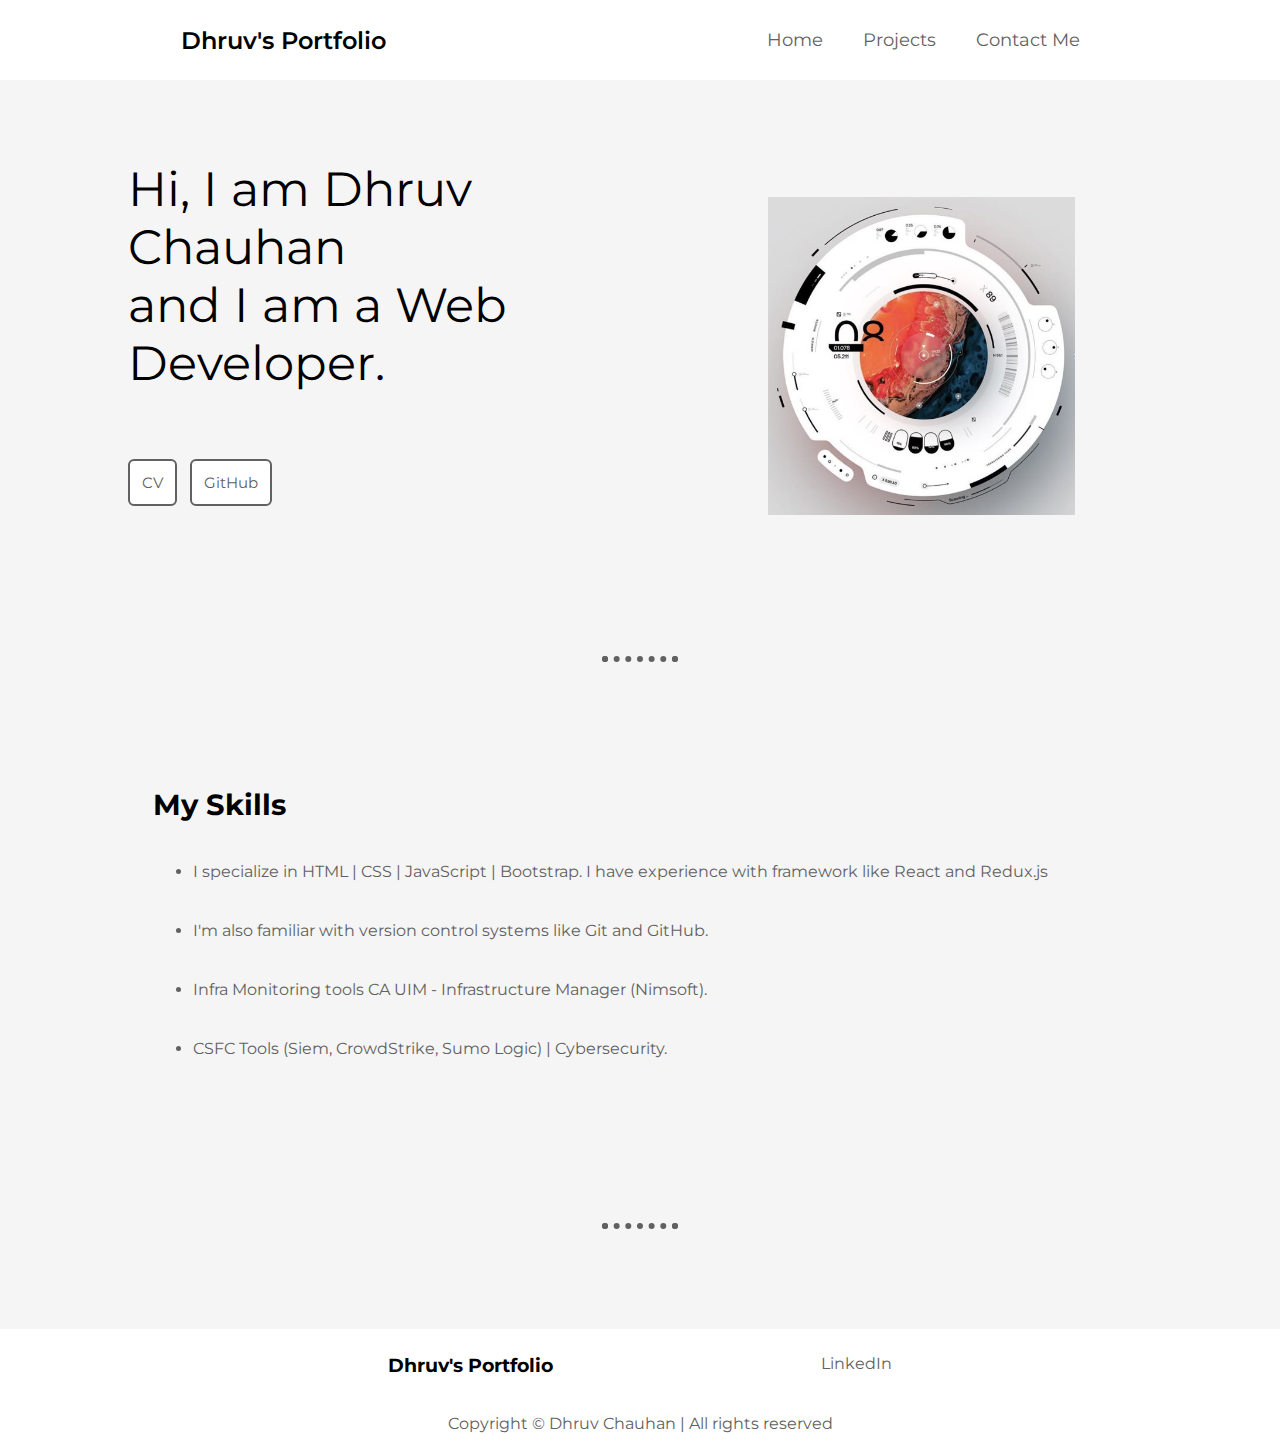
<file: index.html>
<!DOCTYPE html>
<html lang="en">
<head>
    <meta charset="UTF-8">
    <meta name="viewport" content="width=device-width, initial-scale=1.0">
    <title>Dhruv - Developer Portfolio</title>
    <link rel="stylesheet" href="main.css">
</head>
<body>
    <header>
        <nav>
            <div class="left-header">Dhruv's Portfolio</div>
            <div class="right-header">
                <ul>
                    <li><a href="#">Home</a></li>
                    <li><a href="./project.html">Projects</a></li>
                    <li><a href="mailto:dhruvchauhan536@gmail.com">Contact Me</a></li>
                </ul>
            </div>
        </nav>
    </header>

    <main>
        <section class="first-section">
             <div class="left-section">
                Hi, I am Dhruv Chauhan
                <div>and I am a Web Developer.</div>
                <div class="buttons">
                    <a href="./Dhruv CV.pdf" target="_blank"><button class="btn">CV</button></a>
                    <a href="https://github.com/Dhruv-o16" target="_blank"><button class="btn">GitHub</button></a>
                </div>
             </div>
             <div class="right-section">
                <img src="./Bg 1.png" alt="">
             </div>
        </section>

        <hr>

        <section class="second-section">
            <h1>My Skills</h1>

            <ul>
                <li>I specialize in HTML | CSS | JavaScript | Bootstrap. I have experience with framework like React and Redux.js</li>
                <li>I'm also familiar with version control systems like Git and GitHub.</li>
                <li>Infra Monitoring tools CA UIM - Infrastructure Manager (Nimsoft).</li>
                <li>CSFC Tools (Siem, CrowdStrike, Sumo Logic) | Cybersecurity.</li>
            </ul>
        </section>
    </main>

    <hr>

    <footer>
        <div class="footer">
            <div class="footer-first">
                <h3>Dhruv's Portfolio</h3>
            </div>
            <a LinkedIn class="footer-second" href="https://www.linkedin.com/in/dhruvchauhan016/" target="_blank">LinkedIn</a>
        </div>
        <div class="footer-rights">
            Copyright &#169; Dhruv Chauhan | All rights reserved
        </div>
    </footer>

</body>
</html>
</file>
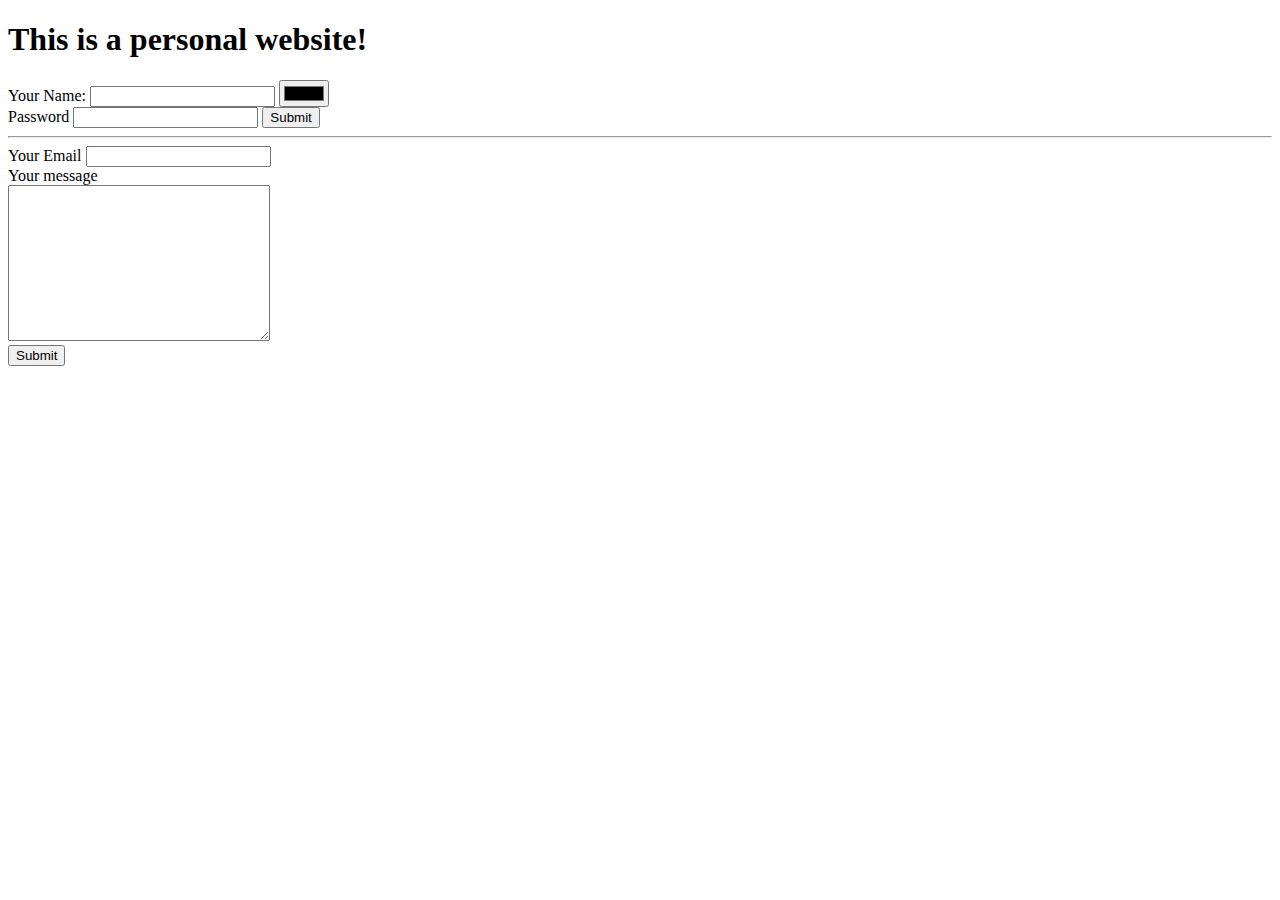
<file: Contact us.html>
<!DOCTYPE html>
<html lang="en">
<head>
    <meta charset="UTF-8">
    <meta http-equiv="X-UA-Compatible" content="IE=edge">
    <meta name="viewport" content="width=device-width, initial-scale=1.0">
    <title>Contact us</title>
</head>
<body>
    <h1>This is a personal website!</h1>
    <form>
        <label>Your Name:</label>
        <input type="text" name="" value="">
        <input type="color" name=""><br>
        <lable>Password</lable>
        <input type="password" name="" value="">
        <input type="submit" name="">
    </form>
    <hr>
    <form action="mailto: dhruvchauhan621@gmail.com" method="post" enctype="text/plain">
        <label>Your Email</label>
        <input type="email" name="" value=""><br>
        <label>Your message</label><br>
        <textarea name="name" cols="30" rows="10"></textarea><br>
        <input type="submit">
    </form>
</body>
</html>
</file>
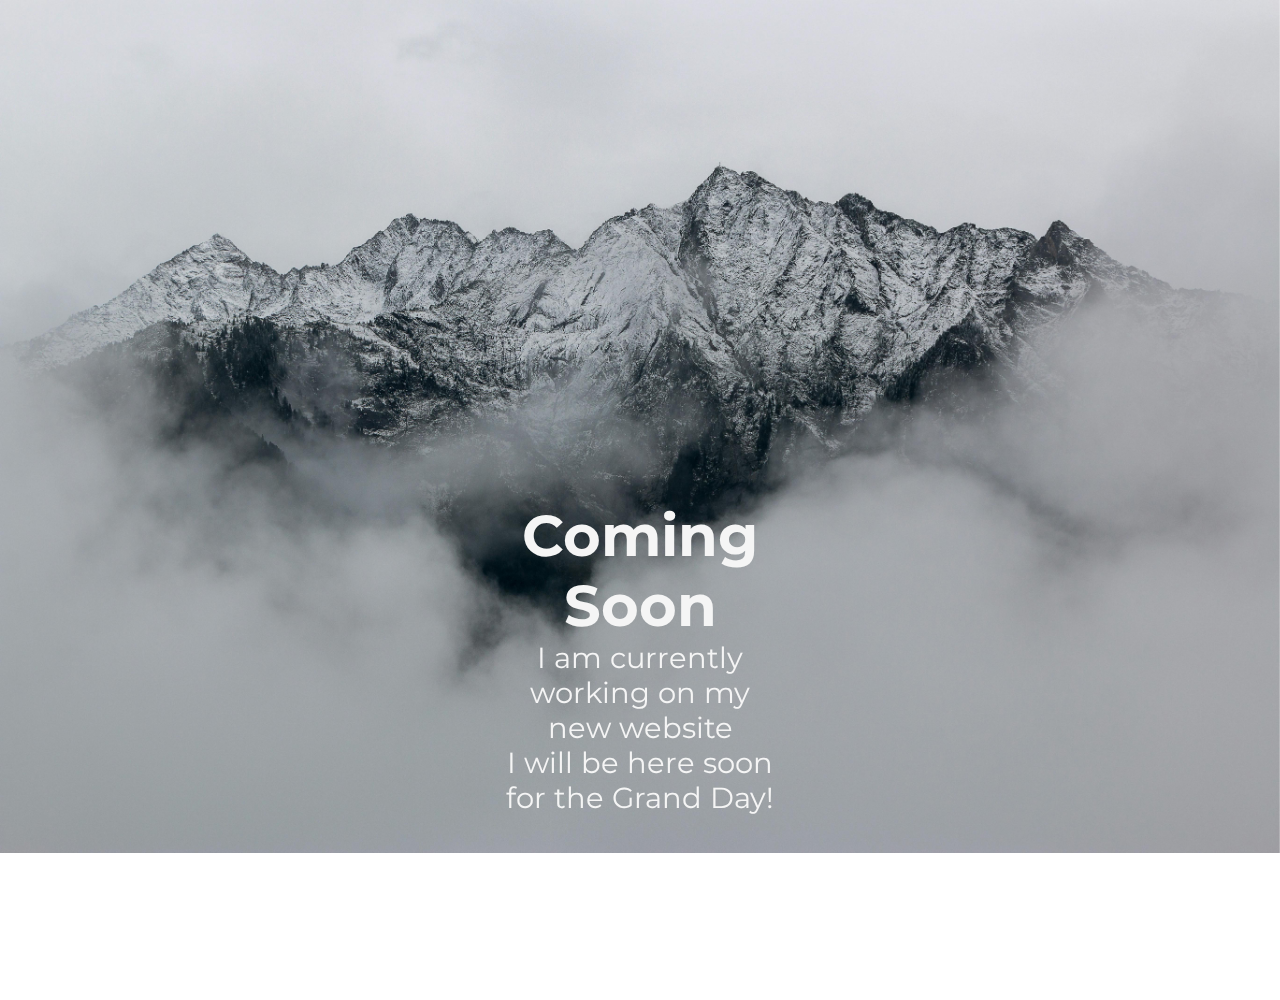
<file: project.html>
<!DOCTYPE html>
<html lang="en">
<head>
    <meta charset="UTF-8">
    <meta name="viewport" content="width=device-width, initial-scale=1.0">
    <title>Projects</title>
    <link rel="stylesheet" href="project.css">
</head>
<body>

    <div class="container">
        <img class="background-image" src="Project Img.jpg" alt="" width="natural width" height="natural height">
        <div class="content">
            <!-- This stuff will be on top of the image. -->
             <H1>Coming Soon</H1>
             <p>I am currently working on my new website</p>
             <p>I will be here soon for the Grand Day!</p>
        </div>
    </div>
</body>
</html>
</file>
<file: main.css>
@import url('https://fonts.googleapis.com/css2?family=Montserrat:ital,wght@0,100..900;1,100..900&display=swap');

* {
    margin: 0;
    padding: 0;
    box-sizing: border-box;
    font-family: "Montserrat", serif;
}
    /* Use #616161 for color-text and black */
body {
    background-color: #F5F5F5;
}

nav {
    display: flex;
    justify-content: space-around;
    align-items: center;
    height: 80px;
    font-weight: 600;
    background-color: white;
    color: black;
}

nav ul {
    font-size: 18px;
    display: flex;
    justify-content: center;
    font-weight: 400;
    color: #616161;
}

nav ul li {
    list-style: none;
    margin: 0 20px;
}

nav ul li a {
    text-decoration: none;
    color: #616161;
}

nav ul li a:hover {
    color: black;
    transition: .3s;
}

.left-header {
    font-size: 1.5rem;
}

.first-section {
    display: flex;
    justify-content: space-around;
    align-items: center;
    margin: 80px 0;
}

.first-section > div {
    width: 30%;
}

.left-section {
    font-size: 3rem;
}

.left-section .buttons {
    padding: 50px 0;
}

.left-section .btn {
    padding: 12px;
    background-color: white;
    color: #616161;
    border: 2px solid #616161;
    border-radius: 6px;
    font-size: 15px;
    cursor: pointer;
}

.buttons .btn:hover {
    color: black;
    transition: .3s;
}

.right-section img{
    width: 80%;
}

hr {
    border: dotted #616161 6px;
    border-bottom: none;
    width: 6%;
    margin: 100px auto;
}

.second-section {
    max-width: 80vw;
    margin: auto;
    padding: 25px;
}

.second-section h1 {
    font-size: 1.8rem;
}

.second-section ul li{
    margin: 40px;
    color: #616161;
}

footer {
    background-color: white;
}

.footer {
    display: flex;
    padding: 25px 120px;
    justify-content: space-evenly;
}

footer div a {
    color: #616161;
    text-decoration: none;
}

footer div a:hover {
    color: black;
    transition: .3s;   
}

footer .footer-rights {
    text-align: center;
    color: #616161;
    padding: 12px 0px;
}
</file>
<file: project.css>
@import url('https://fonts.googleapis.com/css2?family=Montserrat:ital,wght@0,100..900;1,100..900&display=swap');

    * {
        margin: 0;
        padding: 0;
        box-sizing: border-box;
        font-family: "Montserrat", serif;
    }
    /* This element will == the height of the image.*/
    .container {
        position: relative;
    }

    /* This element is the background image.*/
    .background-image {
        width: 100%;
        height: auto;
        position: fixed;
    }

    /* This element contains the content which will be placed on top of the background image.*/
    .content {
        position: absolute;
        top: 0;
        right: 0;
        bottom: 0;
        left: 0;
        z-index: 1;
        text-align: center;
        padding: 500px;
        color: #F5F5F5;
        font-size: 1.8rem;
    }
</file>
